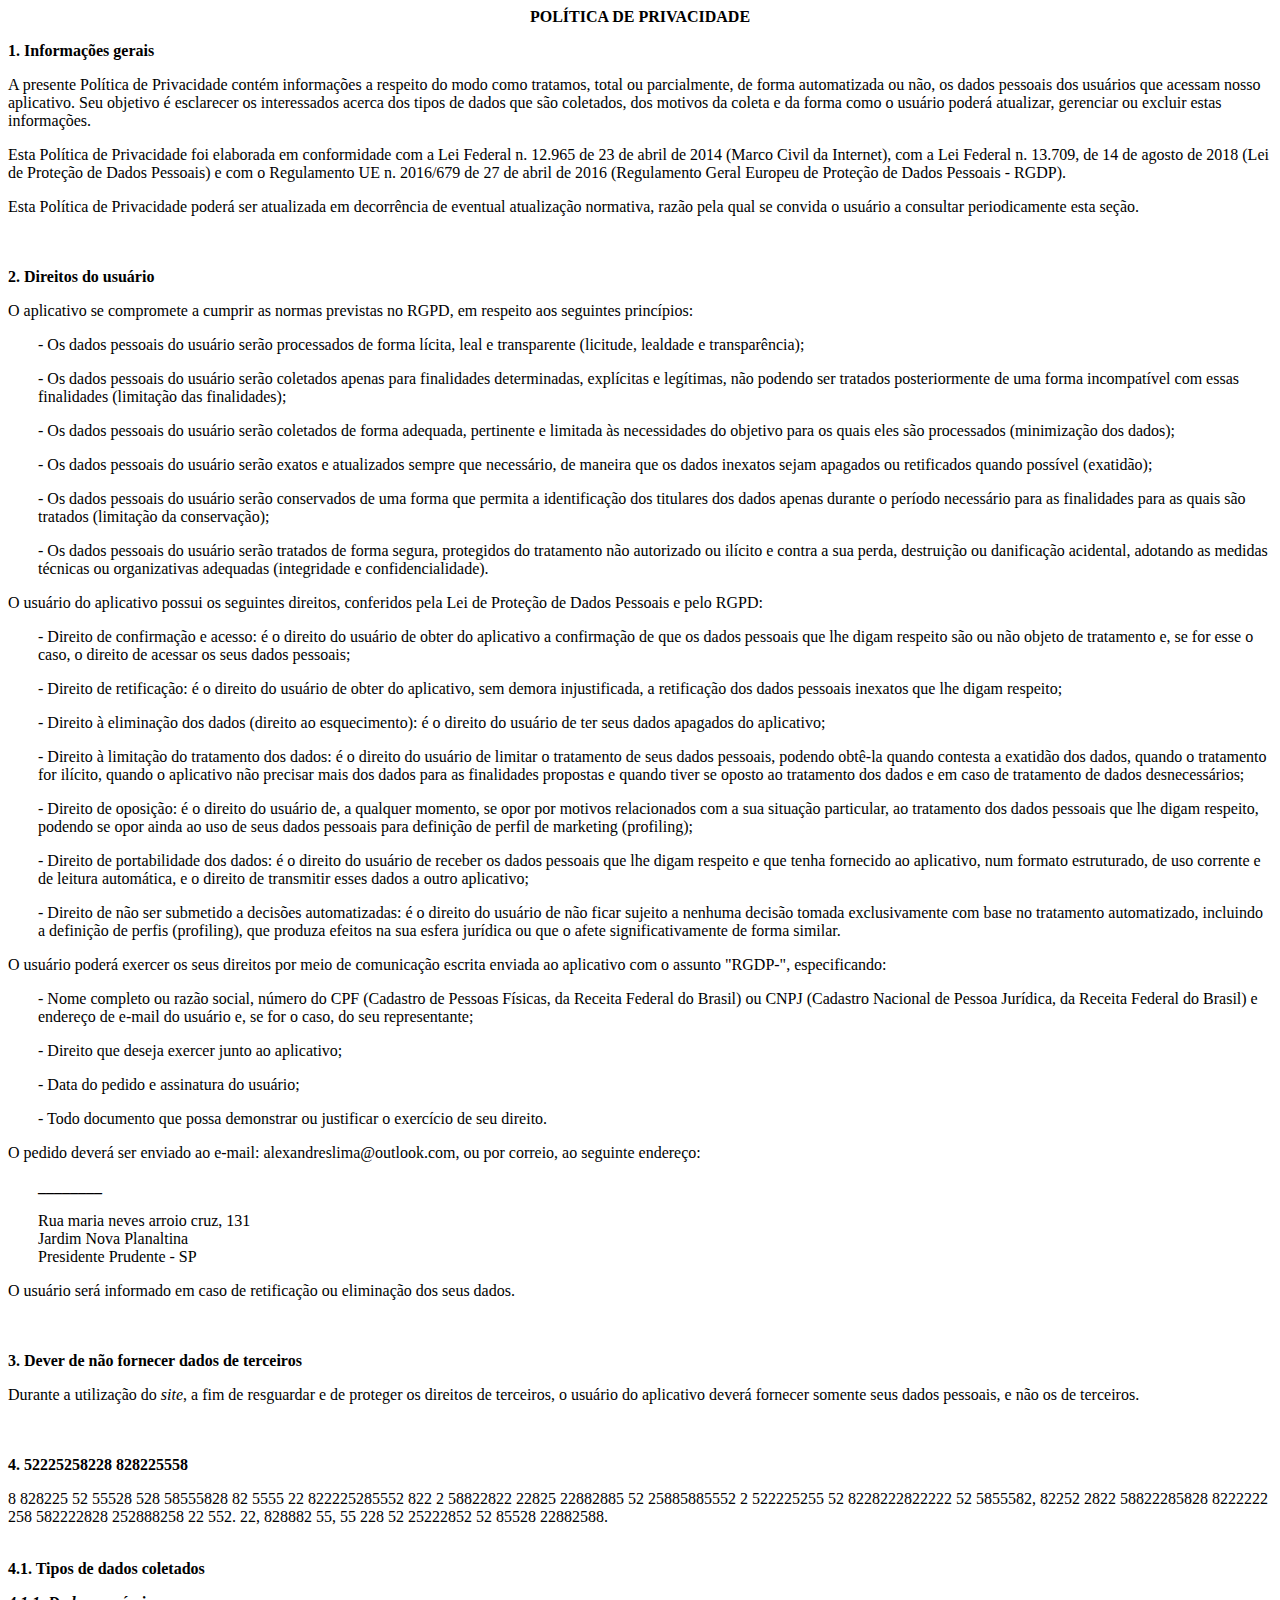
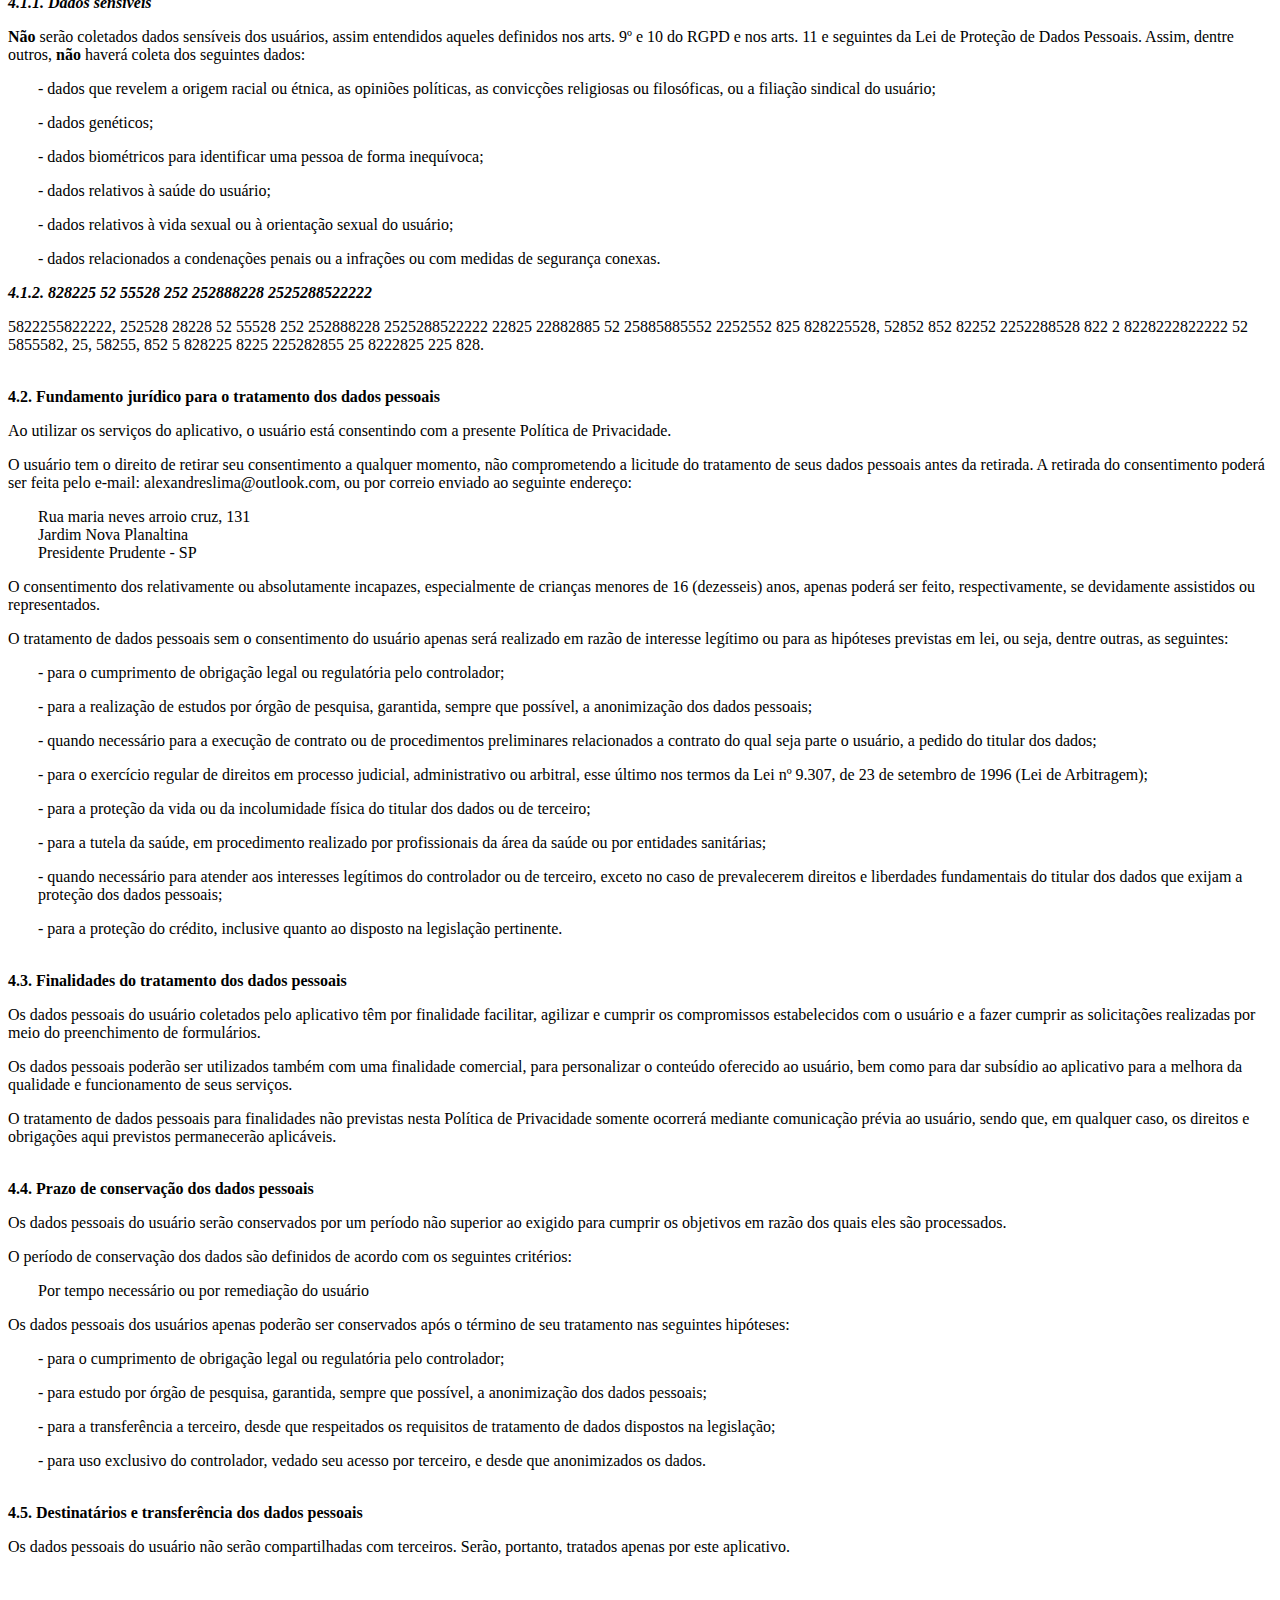
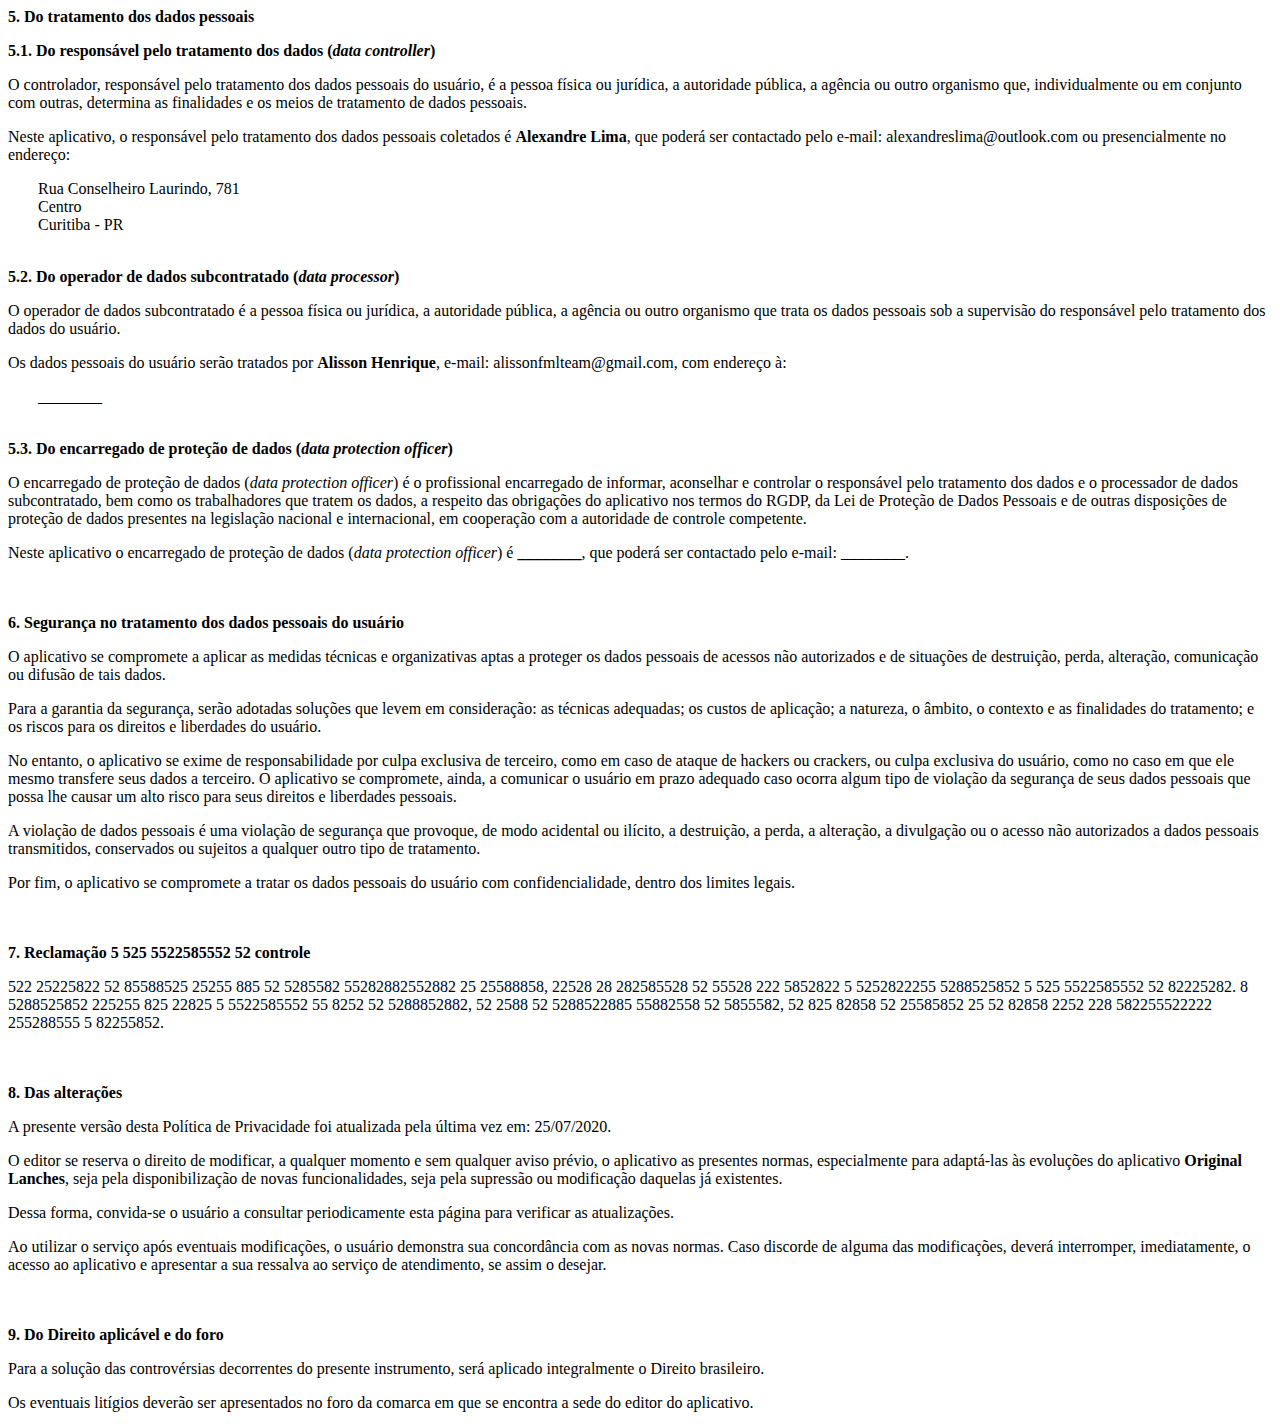
<file: privacy/index.html>
<html>
  <body>
						<span class="stabilisation"></span><p style="text-align: center;"><strong>POLÍTICA DE PRIVACIDADE<br /></strong></p>
<p><strong>1. Informações gerais</strong></p>
<p>A presente Política de Privacidade contém informações a respeito do modo como tratamos, total ou parcialmente, de forma automatizada ou não, os dados pessoais dos usuários que acessam nosso aplicativo. Seu objetivo é esclarecer os interessados acerca dos tipos de dados que são coletados, dos motivos da coleta e da forma como o usuário poderá atualizar, gerenciar ou excluir estas informações.</p>
<p>Esta Política de Privacidade foi elaborada em conformidade com a Lei Federal n. 12.965 de 23 de abril de 2014 (Marco Civil da Internet), com a Lei Federal n. 13.709, de 14 de agosto de 2018 (Lei de Proteção de Dados Pessoais) e com o Regulamento UE n. 2016/679 de 27 de abril de 2016 (Regulamento Geral Europeu de Proteção de Dados Pessoais - RGDP).</p>
<p>Esta Política de Privacidade poderá ser atualizada em decorrência de eventual atualização normativa, razão pela qual se convida o usuário a consultar periodicamente esta seção.</p>
<p><br /><br /><strong>2. Direitos do usuário</strong></p>
<p>O aplicativo se compromete a cumprir as normas previstas no RGPD, em respeito aos seguintes princípios:</p>
<p style="padding-left: 30px;">- Os dados pessoais do usuário serão processados de forma lícita, leal e transparente (licitude, lealdade e transparência);</p>
<p style="padding-left: 30px;">- Os dados pessoais do usuário serão coletados apenas para finalidades determinadas, explícitas e legítimas, não podendo ser tratados posteriormente de uma forma incompatível com essas finalidades (limitação das finalidades);</p>
<p style="padding-left: 30px;">- Os dados pessoais do usuário serão coletados de forma adequada, pertinente e limitada às necessidades do objetivo para os quais eles são processados (minimização dos dados);</p>
<p style="padding-left: 30px;">- Os dados pessoais do usuário serão exatos e atualizados sempre que necessário, de maneira que os dados inexatos sejam apagados ou retificados quando possível (exatidão);</p>
<p style="padding-left: 30px;">- Os dados pessoais do usuário serão conservados de uma forma que permita a identificação dos titulares dos dados apenas durante o período necessário para as finalidades para as quais são tratados (limitação da conservação);</p>
<p style="padding-left: 30px;">- Os dados pessoais do usuário serão tratados de forma segura, protegidos do tratamento não autorizado ou ilícito e contra a sua perda, destruição ou danificação acidental, adotando as medidas técnicas ou organizativas adequadas (integridade e confidencialidade).</p>
<p>O usuário do aplicativo possui os seguintes direitos, conferidos pela Lei de Proteção de Dados Pessoais e pelo RGPD:</p>
<p style="padding-left: 30px;">- Direito de confirmação e acesso: é o direito do usuário de obter do aplicativo a confirmação de que os dados pessoais que lhe digam respeito são ou não objeto de tratamento e, se for esse o caso, o direito de acessar os seus dados pessoais;</p>
<p style="padding-left: 30px;">- Direito de retificação: é o direito do usuário de obter do aplicativo, sem demora injustificada, a retificação dos dados pessoais inexatos que lhe digam respeito;</p>
<p style="padding-left: 30px;">- Direito à eliminação dos dados (direito ao esquecimento): é o direito do usuário de ter seus dados apagados do aplicativo;</p>
<p style="padding-left: 30px;">- Direito à limitação do tratamento dos dados: é o direito do usuário de limitar o tratamento de seus dados pessoais, podendo obtê-la quando contesta a exatidão dos dados, quando o tratamento for ilícito, quando o aplicativo não precisar mais dos dados para as finalidades propostas e quando tiver se oposto ao tratamento dos dados e em caso de tratamento de dados desnecessários;</p>
<p style="padding-left: 30px;">- Direito de oposição: é o direito do usuário de, a qualquer momento, se opor por motivos relacionados com a sua situação particular, ao tratamento dos dados pessoais que lhe digam respeito, podendo se opor ainda ao uso de seus dados pessoais para definição de perfil de marketing (profiling);</p>
<p style="padding-left: 30px;">- Direito de portabilidade dos dados: é o direito do usuário de receber os dados pessoais que lhe digam respeito e que tenha fornecido ao aplicativo, num formato estruturado, de uso corrente e de leitura automática, e o direito de transmitir esses dados a outro aplicativo;</p>
<p style="padding-left: 30px;">- Direito de não ser submetido a decisões automatizadas: é o direito do usuário de não ficar sujeito a nenhuma decisão tomada exclusivamente com base no tratamento automatizado, incluindo a definição de perfis (profiling), que produza efeitos na sua esfera jurídica ou que o afete significativamente de forma similar.</p>
<p>O usuário poderá exercer os seus direitos por meio de comunicação escrita enviada ao aplicativo com o assunto "RGDP-", especificando:</p>
<p style="padding-left: 30px;">- Nome completo ou razão social, número do CPF (Cadastro de Pessoas Físicas, da Receita Federal do Brasil) ou CNPJ (Cadastro Nacional de Pessoa Jurídica, da Receita Federal do Brasil) e endereço de e-mail do usuário e, se for o caso, do seu representante;</p>
<p style="padding-left: 30px;">- Direito que deseja exercer junto ao aplicativo;</p>
<p style="padding-left: 30px;">- Data do pedido e assinatura do usuário;</p>
<p style="padding-left: 30px;">- Todo documento que possa demonstrar ou justificar o exercício de seu direito.</p>
<p>O pedido deverá ser enviado ao e-mail: <span id="span_id_email_rgdp"  >alexandreslima@outlook.com</span>, ou por correio, ao seguinte endereço:</p>
<p style="padding-left: 30px;"><strong><span id="span_id_nome_rgdp"  ><span class="variable_vide">________</span></span></strong></p>
<p style="padding-left: 30px;"><span id="span_id_endereco_rgdp"  >Rua maria neves arroio cruz, 131<br />Jardim Nova Planaltina<br />Presidente Prudente - SP</span></p>
<p>O usuário será informado em caso de retificação ou eliminação dos seus dados.</p>
<p><br /><br /><strong>3. Dever de não fornecer dados de terceiros</strong></p>
<p>Durante a utilização do <em>site</em>, a fim de resguardar e de proteger os direitos de terceiros, o usuário do aplicativo deverá fornecer somente seus dados pessoais, e não os de terceiros.</p>
<p><br /><br /><strong>4. <span class="flou">52225258228 828225558</span></strong></p>
<p><span class="flou">8 828225 52 55528 528 58555828 82 5555 22 822225285552 822 2 58822822 22825 22882885 52 25885885552 2 522225255 52 8228222822222 52 5855582, 82252 2822 58822285828 8222222 258 582222828 252888258 22 552. 22, 828882 55, 55 228 52 25222852 52 85528 22882588.</span></p>
<p><strong><br />4.1. Tipos de dados coletados</strong></p>


<p style="text-align: left;"><em><strong>4.1.1. Dados sensíveis</strong></em></p>
<p><strong> Não</strong> serão coletados dados sensíveis dos usuários, assim entendidos aqueles definidos nos arts. 9º e 10 do RGPD e nos arts. 11 e seguintes da Lei de Proteção de Dados Pessoais. Assim, dentre outros, <strong>não</strong> haverá coleta dos seguintes dados:</p>
<p style="padding-left: 30px;">- dados que revelem a origem racial ou étnica, as opiniões políticas, as convicções religiosas ou filosóficas, ou a filiação sindical do usuário;</p>
<p style="padding-left: 30px;">- dados genéticos;</p>
<p style="padding-left: 30px;">- dados biométricos para identificar uma pessoa de forma inequívoca;</p>
<p style="padding-left: 30px;">- dados relativos à saúde do usuário;</p>
<p style="padding-left: 30px;">- dados relativos à vida sexual ou à orientação sexual do usuário;</p>
<p style="padding-left: 30px;">- dados relacionados a condenações penais ou a infrações ou com medidas de segurança conexas.</p>

<p><em><strong>4.1.2. <span class="flou">828225 52 55528 252 252888228 2525288522222</span></strong></em></p>
<p><span class="flou">5822255822222, 252528 28228 52 55528 252 252888228 2525288522222 22825 22882885 52 25885885552 2252552 825 828225528, 52852 852 82252 2252288528 822 2 8228222822222 52 5855582, 25, 58255, 852 5 828225 8225 225282855 25 8222825 225 828.</span></p>
<p><strong><br />4.2. Fundamento jurídico para o tratamento dos dados pessoais</strong></p>
<p>Ao utilizar os serviços do aplicativo, o usuário está consentindo com a presente Política de Privacidade.</p>
<p>O usuário tem o direito de retirar seu consentimento a qualquer momento, não comprometendo a licitude do tratamento de seus dados pessoais antes da retirada. A retirada do consentimento poderá ser feita pelo e-mail: <span id="span_id_email_rgdp"  >alexandreslima@outlook.com</span>, ou por correio enviado ao seguinte endereço:</p>
<p style="padding-left: 30px;"><span id="span_id_endereco_rgdp"  >Rua maria neves arroio cruz, 131<br />Jardim Nova Planaltina<br />Presidente Prudente - SP</span></p>
<p>O consentimento dos relativamente ou absolutamente incapazes, especialmente de crianças menores de 16 (dezesseis) anos, apenas poderá ser feito, respectivamente, se devidamente assistidos ou representados.</p>

<p>O tratamento de dados pessoais sem o consentimento do usuário apenas será realizado em razão de interesse legítimo ou para as hipóteses previstas em lei, ou seja, dentre outras, as seguintes:</p>
<p style="padding-left: 30px;">- para o cumprimento de obrigação legal ou regulatória pelo controlador;</p>
<p style="padding-left: 30px;">- para a realização de estudos por órgão de pesquisa, garantida, sempre que possível, a anonimização dos dados pessoais;</p>
<p style="padding-left: 30px;">- quando necessário para a execução de contrato ou de procedimentos preliminares relacionados a contrato do qual seja parte o usuário, a pedido do titular dos dados;</p>
<p style="padding-left: 30px;">- para o exercício regular de direitos em processo judicial, administrativo ou arbitral, esse último nos termos da Lei nº 9.307, de 23 de setembro de 1996 (Lei de Arbitragem);</p>
<p style="padding-left: 30px;">- para a proteção da vida ou da incolumidade física do titular dos dados ou de terceiro;</p>
<p style="padding-left: 30px;">- para a tutela da saúde, em procedimento realizado por profissionais da área da saúde ou por entidades sanitárias;</p>
<p style="padding-left: 30px;">- quando necessário para atender aos interesses legítimos do controlador ou de terceiro, exceto no caso de prevalecerem direitos e liberdades fundamentais do titular dos dados que exijam a proteção dos dados pessoais;</p>
<p style="padding-left: 30px;">- para a proteção do crédito, inclusive quanto ao disposto na legislação pertinente.</p>
<p><strong><br />4.3. Finalidades do tratamento dos dados pessoais</strong></p>
<p>Os dados pessoais do usuário coletados pelo aplicativo têm por finalidade facilitar, agilizar e cumprir os compromissos estabelecidos com o usuário e a fazer cumprir as solicitações realizadas por meio do preenchimento de formulários.</p>
<p>Os dados pessoais poderão ser utilizados também com uma finalidade comercial, para personalizar o conteúdo oferecido ao usuário, bem como para dar subsídio ao aplicativo para a melhora da qualidade e funcionamento de seus serviços.</p>



<p>O tratamento de dados pessoais para finalidades não previstas nesta Política de Privacidade somente ocorrerá mediante comunicação prévia ao usuário, sendo que, em qualquer caso, os direitos e obrigações aqui previstos permanecerão aplicáveis.</p>
<p><strong><br />4.4. Prazo de conservação dos dados pessoais</strong></p>
<p>Os dados pessoais do usuário serão conservados por um período não superior ao exigido para cumprir os objetivos em razão dos quais eles são processados.</p>
<p>O período de conservação dos dados são definidos de acordo com os seguintes critérios:</p>
<p style="padding-left: 30px;"><span id="span_id_criterio_conservacao"  >Por tempo necessário ou por remediação do usuário</span></p>
<p>Os dados pessoais dos usuários apenas poderão ser conservados após o término de seu tratamento nas seguintes hipóteses:</p>
<p style="padding-left: 30px;">- para o cumprimento de obrigação legal ou regulatória pelo controlador;</p>
<p style="padding-left: 30px;">- para estudo por órgão de pesquisa, garantida, sempre que possível, a anonimização dos dados pessoais;</p>
<p style="padding-left: 30px;">- para a transferência a terceiro, desde que respeitados os requisitos de tratamento de dados dispostos na legislação;</p>
<p style="padding-left: 30px;">- para uso exclusivo do controlador, vedado seu acesso por terceiro, e desde que anonimizados os dados.</p>
<p><strong><br />4.5. Destinatários e transferência dos dados pessoais</strong></p>
<p>Os dados pessoais do usuário não serão compartilhadas com terceiros. Serão, portanto, tratados apenas por este aplicativo.</p>
<p><br /><br /><strong>5. Do tratamento dos dados pessoais</strong></p>
<p><strong>5.1. Do responsável pelo tratamento dos dados (<em>data controller</em>)</strong></p>
<p>O controlador, responsável pelo tratamento dos dados pessoais do usuário, é a pessoa física ou jurídica, a autoridade pública, a agência ou outro organismo que, individualmente ou em conjunto com outras, determina as finalidades e os meios de tratamento de dados pessoais.</p>
<p>Neste aplicativo, o responsável pelo tratamento dos dados pessoais coletados é <strong><span id="span_id_nome_prestador"  >Alexandre Lima</span></strong>, que poderá ser contactado pelo e-mail: <span id="span_id_email_site"  >alexandreslima@outlook.com</span> ou presencialmente no endereço:</p>
<p style="padding-left: 30px;"><span id="span_id_endereco_prestador"  >Rua Conselheiro Laurindo, 781 <br />Centro<br />Curitiba - PR</span></p>

<p><strong><br />5.2. Do operador de dados subcontratado (<em>data processor</em>)</strong></p>
<p>O operador de dados subcontratado é a pessoa física ou jurídica, a autoridade pública, a agência ou outro organismo que trata os dados pessoais sob a supervisão do responsável pelo tratamento dos dados do usuário.</p>
<p>Os dados pessoais do usuário serão tratados por <strong><span id="span_id_nome_processor"  >Alisson Henrique</span></strong>, e-mail: <span id="span_id_email_processor"  >alissonfmlteam@gmail.com</span>, com endereço à:</p>
<p style="padding-left: 30px;"><span id="span_id_endereco_processor"  ><span class="variable_vide">________</span></span></p>
<p><strong><br />5.3. Do encarregado de proteção de dados (<em>data protection officer</em>)</strong></p>
<p>O encarregado de proteção de dados (<em>data protection officer</em>) é o profissional encarregado de informar, aconselhar e controlar o responsável pelo tratamento dos dados e o processador de dados subcontratado, bem como os trabalhadores que tratem os dados, a respeito das obrigações do aplicativo nos termos do RGDP, da Lei de Proteção de Dados Pessoais e de outras disposições de proteção de dados presentes na legislação nacional e internacional, em cooperação com a autoridade de controle competente.</p>
<p>Neste aplicativo o encarregado de proteção de dados (<em>data protection officer</em>) é <strong><span id="span_id_nome_dpo"  ><span class="variable_vide">________</span></span></strong>, que poderá ser contactado pelo e-mail: <span id="span_id_email_dpo"  ><span class="variable_vide">________</span></span>.</p>
<p><br /><br /><strong>6. Segurança no tratamento dos dados pessoais do usuário</strong></p>
<p>O aplicativo se compromete a aplicar as medidas técnicas e organizativas aptas a proteger os dados pessoais de acessos não autorizados e de situações de destruição, perda, alteração, comunicação ou difusão de tais dados.</p>
<p>Para a garantia da segurança, serão adotadas soluções que levem em consideração: as técnicas adequadas; os custos de aplicação; a natureza, o âmbito, o contexto e as finalidades do tratamento; e os riscos para os direitos e liberdades do usuário.</p>

<p>No entanto, o aplicativo se exime de responsabilidade por culpa exclusiva de terceiro, como em caso de ataque de hackers ou crackers, ou culpa exclusiva do usuário, como no caso em que ele mesmo transfere seus dados a terceiro. O aplicativo se compromete, ainda, a comunicar o usuário em prazo adequado caso ocorra algum tipo de violação da segurança de seus dados pessoais que possa lhe causar um alto risco para seus direitos e liberdades pessoais.</p>
<p>A violação de dados pessoais é uma violação de segurança que provoque, de modo acidental ou ilícito, a destruição, a perda, a alteração, a divulgação ou o acesso não autorizados a dados pessoais transmitidos, conservados ou sujeitos a qualquer outro tipo de tratamento.</p>
<p>Por fim, o aplicativo se compromete a tratar os dados pessoais do usuário com confidencialidade, dentro dos limites legais.<br /><br /><br /></p>
<p><strong>7</strong><strong>.</strong> <span class="flou"><strong>Reclamação 5 525 5522585552 52 controle</strong></span></p>
<p><span class="flou">522 25225822 52 85588525 25255 885 52 5285582 55282882552882 25 25588858, 22528 28 282585528 52 55528 222 5852822 5 5252822255 5288525852 5 525 5522585552 52 82225282. 8 5288525852 225255 825 22825 5 5522585552 55 8252 52 5288852882, 52 2588 52 5288522885 55882558 52 5855582, 52 825 82858 52 25585852 25 52 82858 2252 228 582255522222 255288555 5 82255852.</span></p>
<p><br /><br /><strong>8</strong><strong>. Das alterações</strong></p>
<p>A presente versão desta Política de Privacidade foi atualizada pela última vez em: <span id="span_id_data_termo"  class="encours"  >25/07/2020</span>.</p>
<p>O editor se reserva o direito de modificar, a qualquer momento e sem qualquer aviso prévio, o aplicativo as presentes normas, especialmente para adaptá-las às evoluções do aplicativo <strong><span id="span_id_nome_aplicativo"  >Original Lanches</span></strong>, seja pela disponibilização de novas funcionalidades, seja pela supressão ou modificação daquelas já existentes.</p>
<p>Dessa forma, convida-se o usuário a consultar periodicamente esta página para verificar as atualizações.</p>
<p>Ao utilizar o serviço após eventuais modificações, o usuário demonstra sua concordância com as novas normas. Caso discorde de alguma das modificações, deverá interromper, imediatamente, o acesso ao aplicativo e apresentar a sua ressalva ao serviço de atendimento, se assim o desejar.</p>
<p><span class="flou"><br /><br /></span><strong>9</strong><strong>.</strong><strong> Do Direito aplicável e do foro</strong></p>
<p>Para a solução das controvérsias decorrentes do presente instrumento, será aplicado integralmente o Direito brasileiro.</p>
<p>Os eventuais litígios deverão ser apresentados no foro da comarca em que se encontra a sede do editor do aplicativo.</p>					
  </body>
</html>
</file>
